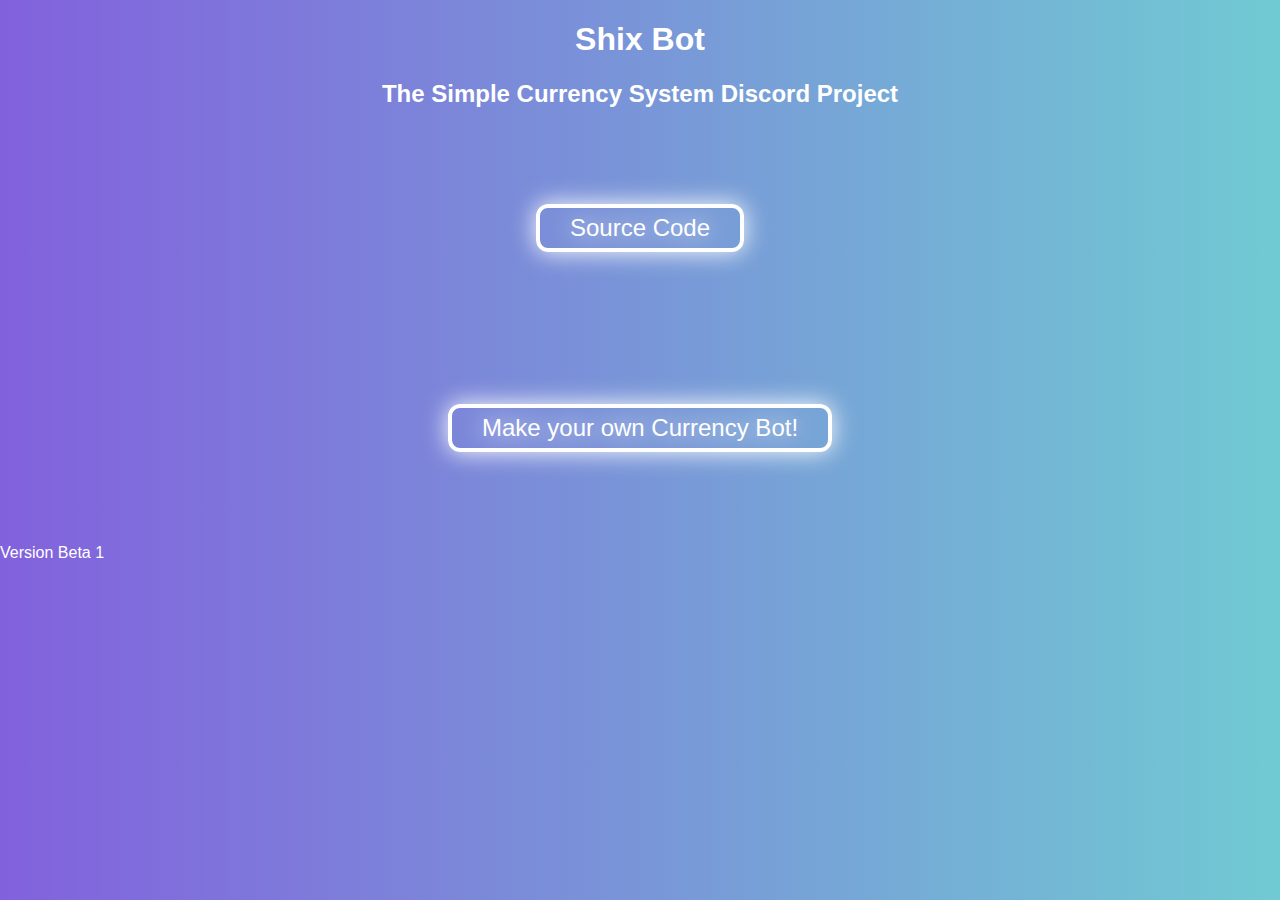
<file: index.html>
<!DOCTYPE html>
<html lang="en">
<head>
    <link rel="stylesheet" href="style.css" >
    <meta charset="UTF-8">
    <meta http-equiv="X-UA-Compatible" content="IE=edge">
    <meta name="viewport" content="width=device-width, initial-scale=1.0">
    <title>Shix Bot</title>
</head>
<body>
    <div class="background--custom">
    <h1 class="header">Shix Bot</h1>
    <h2 class="header">The Simple Currency System Discord Project</h2>

    <div class="container">
        <div class="centre">
            <a href="https://replit.com/@TheThiefingKing/ShixBot" target="_blank" class="btn">Source Code</a>
        </div>
    </div>

    <div class="container">
        <div class="centre">
            <a href="makeown.html" target="_blank" class="btn">Make your own Currency Bot!</a>
        </div>
    </div>

    <p class="ver">Version Beta 1</p>
    </div>
</body>
</html>
</file>
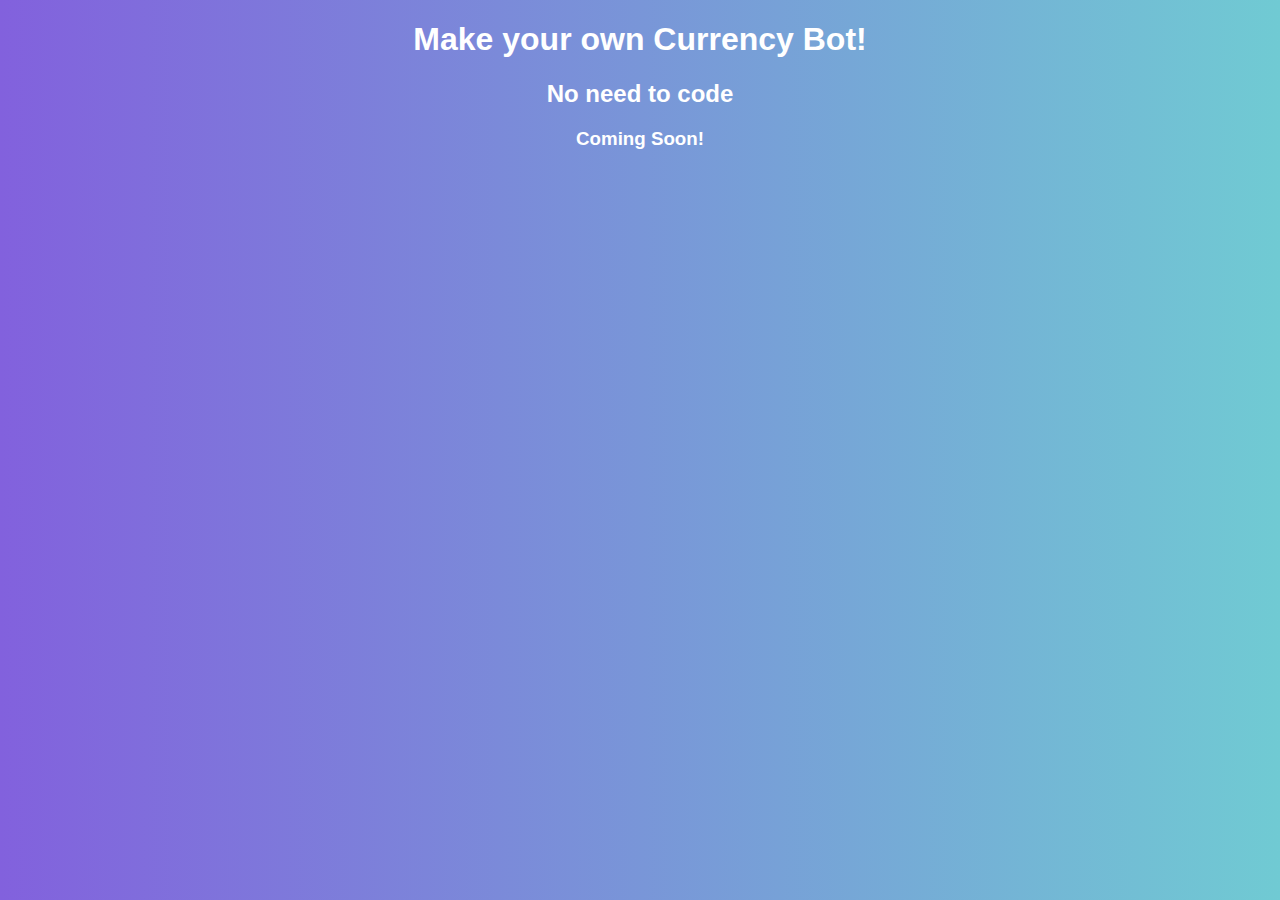
<file: makeown.html>
<!DOCTYPE html>
<html lang="en">
<head>
    <link rel="stylesheet" href="style.css" >
    <meta charset="UTF-8">
    <meta http-equiv="X-UA-Compatible" content="IE=edge">
    <meta name="viewport" content="width=device-width, initial-scale=1.0">
    <title>Make your own Currency Bot!</title>
</head>
<body>
    <div class="background--custom">
    <h1 class="header">Make your own Currency Bot!</h1>
    <h2 class="header">No need to code</h2>
    
    <h3 class="header">Coming Soon!</h3>
    </div>
</body>
</html>
</file>
<file: style.css>
:root {
    --clr-white: #ffffff;
    --clr-bg: hsl(323 21% 16%);
}

.background--custom {
    background: linear-gradient(90deg, #8261dd, #67ffce, #39c8b4);
    background-size: 300% 300%;
    animation: gradient 4s alternate infinite;
    position: absolute;
    top: 0;
    left: 0;
    height: 100%;
    width: 100%;
  }
  @keyframes gradient {
    0% {
        background-position: 0%;
    }
    100% {
        background-position: 100%;
    }
  }

.header {
    color: white;
    text-align: center;
    font-family: 'Trebuchet MS', 'Lucida Sans Unicode', 'Lucida Grande', 'Lucida Sans', Arial, sans-serif;
}

.btn {
    font-family: 'Trebuchet MS', 'Lucida Sans Unicode', 'Lucida Grande', 'Lucida Sans', Arial, sans-serif;
    font-size: 1.5rem;
    color: var(--clr-white);
    text-decoration: none;
    border: currentColor 4px solid;
    padding: 0.25em 1.25em;
    border-radius: 0.5em;
    text-shadow: 0 0 1em currentColor;
    box-shadow: 0 0 1em 0 currentColor;
}

.container { 
    height: 200px;
    position: relative;
}
.centre {
    display: flex;
    justify-content: center;
    align-items: center;
    height: 200px;
}

.ver {
    color: white;
    font-family: 'Trebuchet MS', 'Lucida Sans Unicode', 'Lucida Grande', 'Lucida Sans', Arial, sans-serif;
}
</file>
